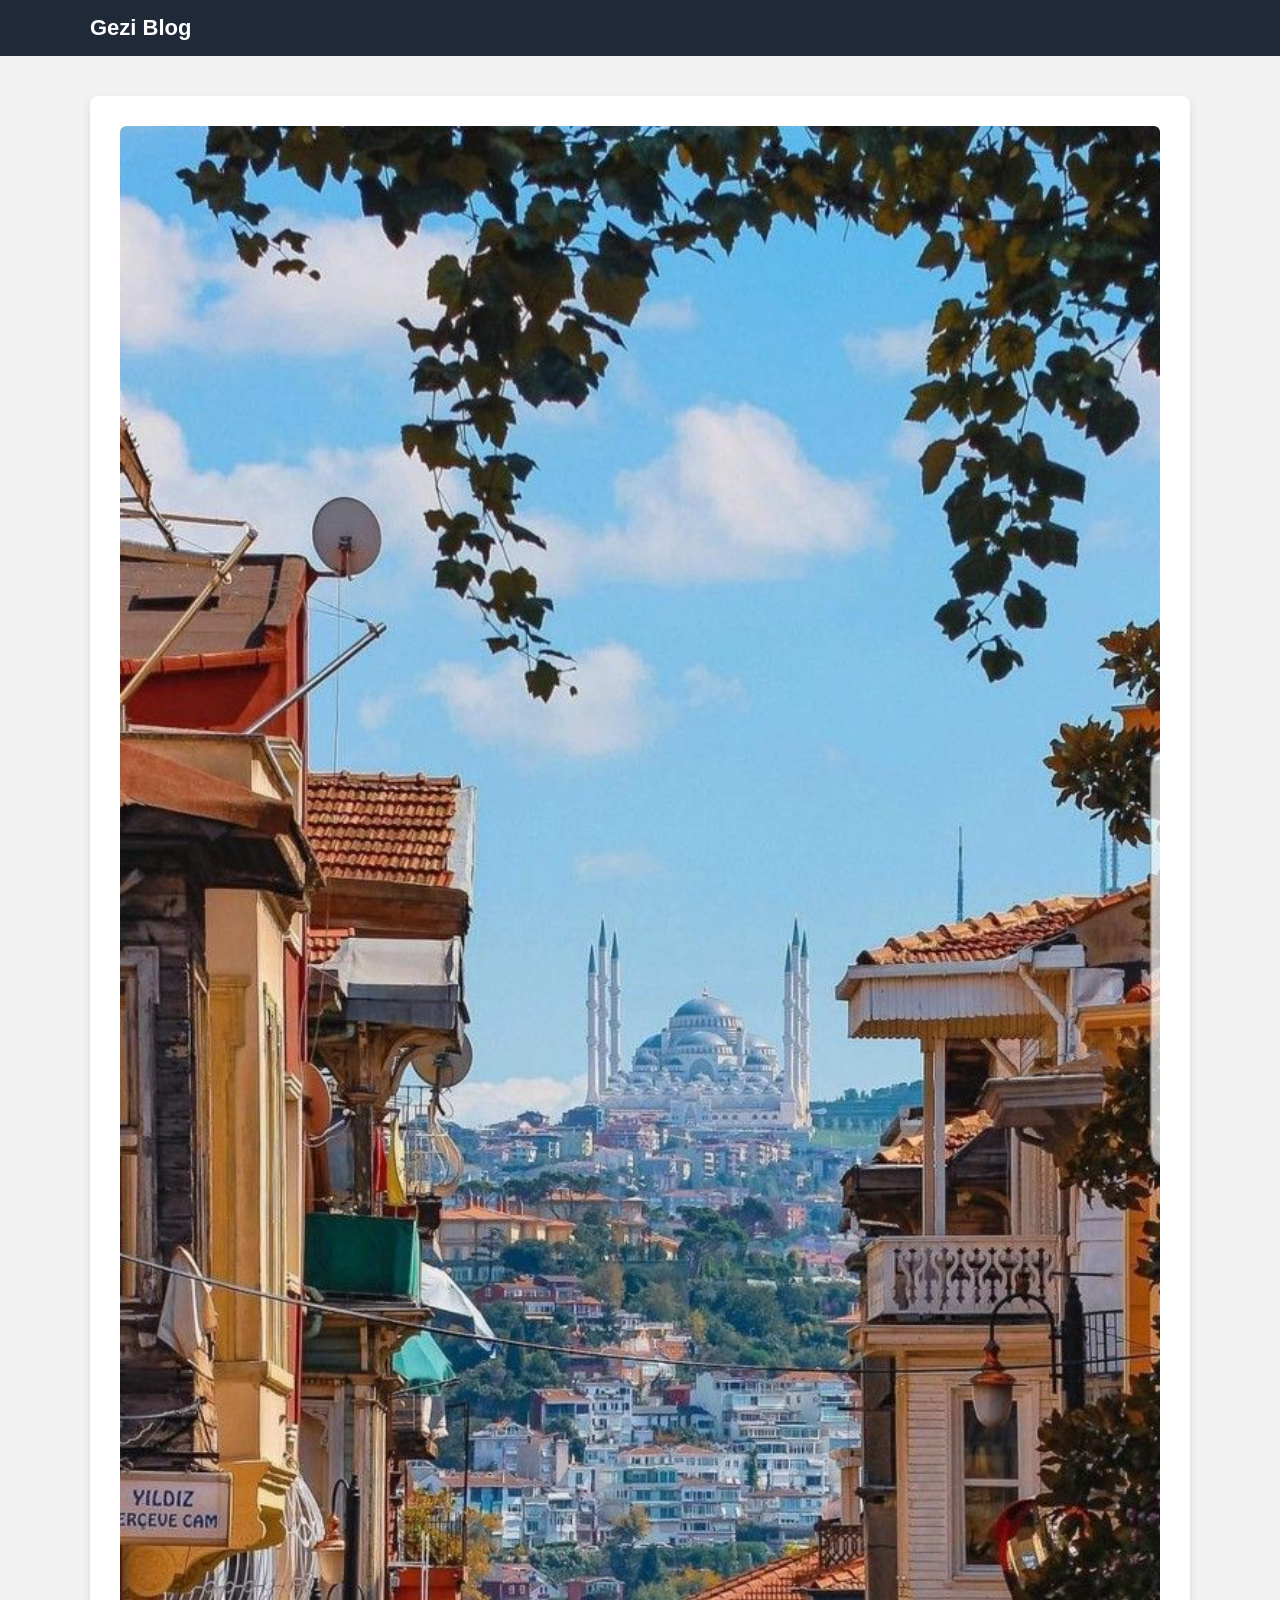
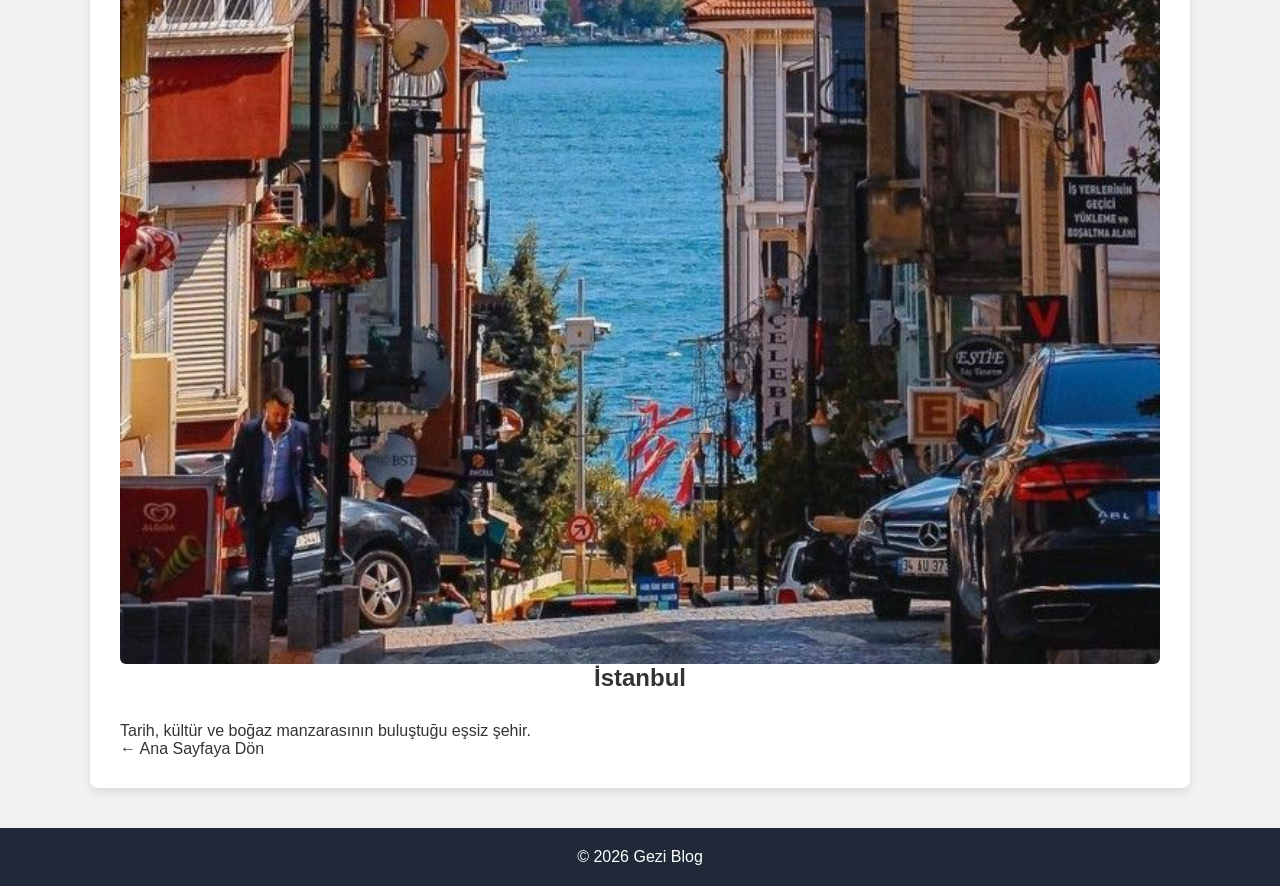
<file: istanbul.html>
<!DOCTYPE html>
<html lang="en">
<head>
    <meta charset="UTF-8">
    <meta name="viewport" content="width=device-width, initial-scale=1.0">
    <title>Document</title>
    <link rel="stylesheet" href="index.css">
</head>
<body>
    <header class="ust-menu">
  <div class="kapsayici">
    <div class="logo"><a href="index.html">Gezi Blog</a></div>
  </div>
</header>

<section class="icerik">
  <div class="post">
    <img src="images/istanbul.jpg">
    <h2>İstanbul</h2>
    <p>Tarih, kültür ve boğaz manzarasının buluştuğu eşsiz şehir.</p>
    <a href="index.html">← Ana Sayfaya Dön</a>
  </div>
</section>

<footer>
  <p>© 2026 Gezi Blog</p>
</footer>
</body>
</html>
</file>
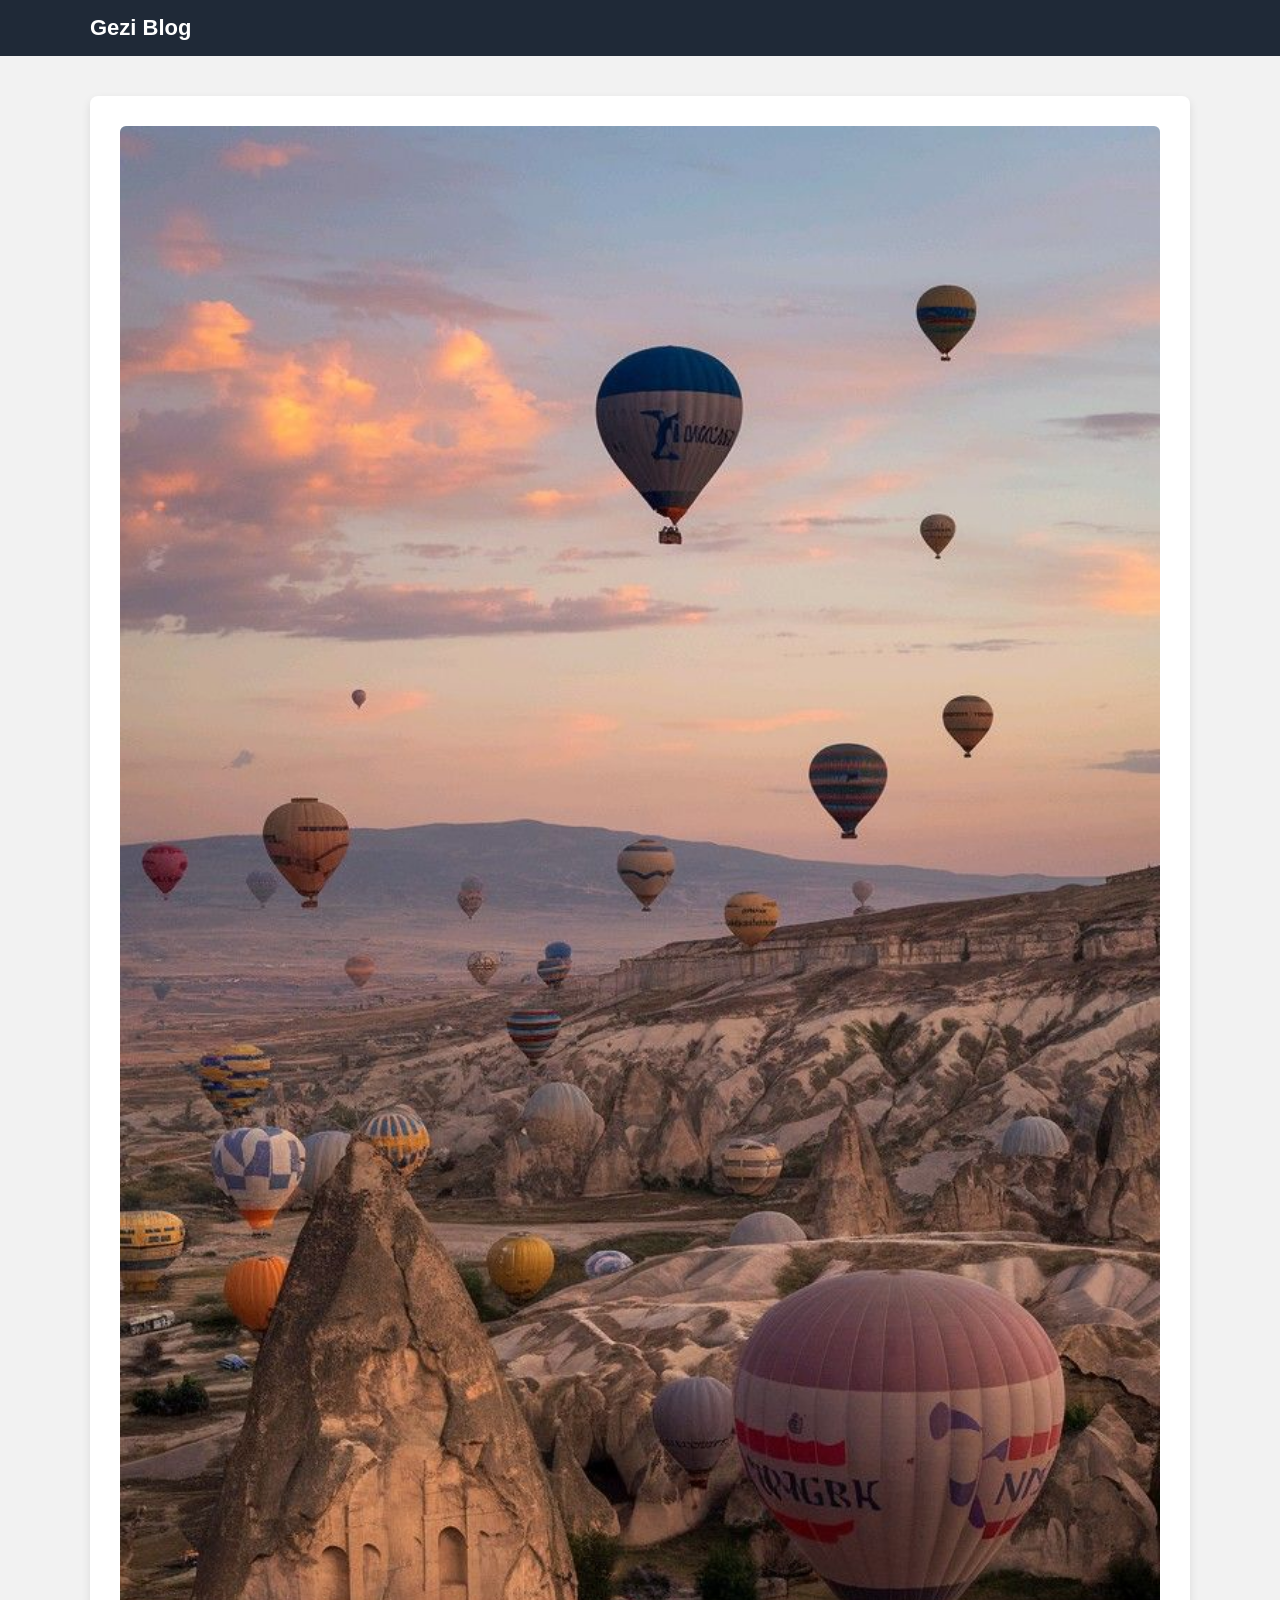
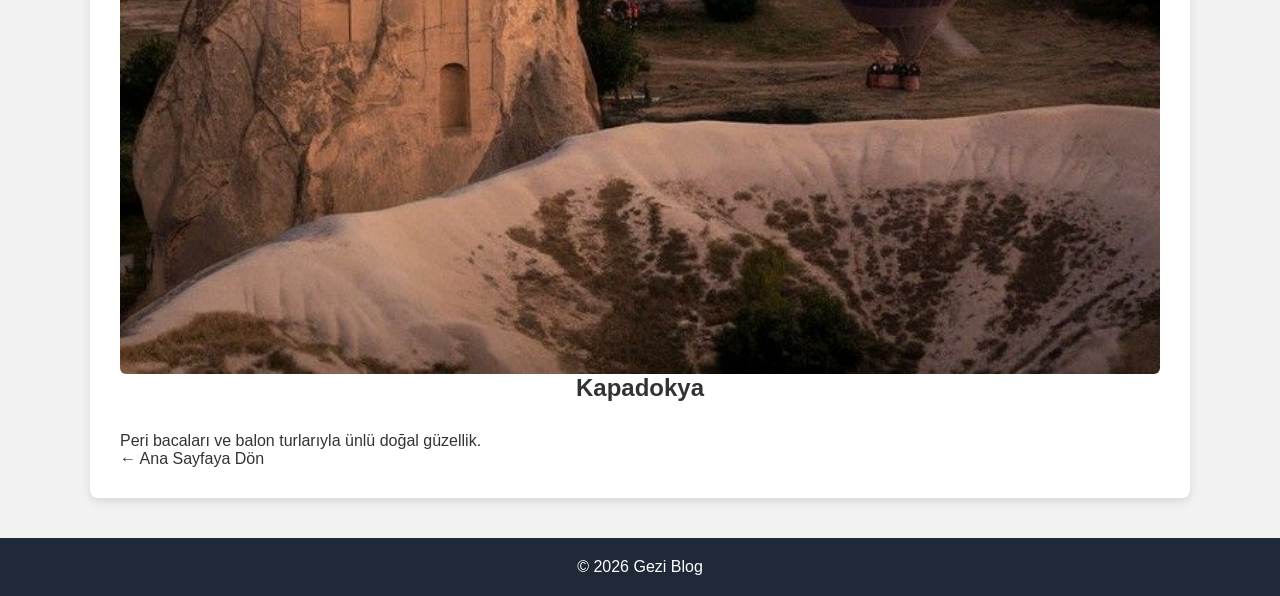
<file: kapadokya.html>
<!DOCTYPE html>
<html lang="en">
<head>
    <meta charset="UTF-8">
    <meta name="viewport" content="width=device-width, initial-scale=1.0">
    <title>Document</title>
    <link rel="stylesheet" href="index.css">
</head>
<body>
   <header class="ust-menu">
  <div class="kapsayici">
    <div class="logo"><a href="index.html">Gezi Blog</a></div>
  </div>
</header>

<section class="icerik">
  <div class="post">
    <img src="images/kapadokya.jpg">
    <h2>Kapadokya</h2>
    <p>Peri bacaları ve balon turlarıyla ünlü doğal güzellik.</p>
    <a href="index.html">← Ana Sayfaya Dön</a>
  </div>
</section>

<footer>
  <p>© 2026 Gezi Blog</p>
</footer>

</body>
</html>
</file>
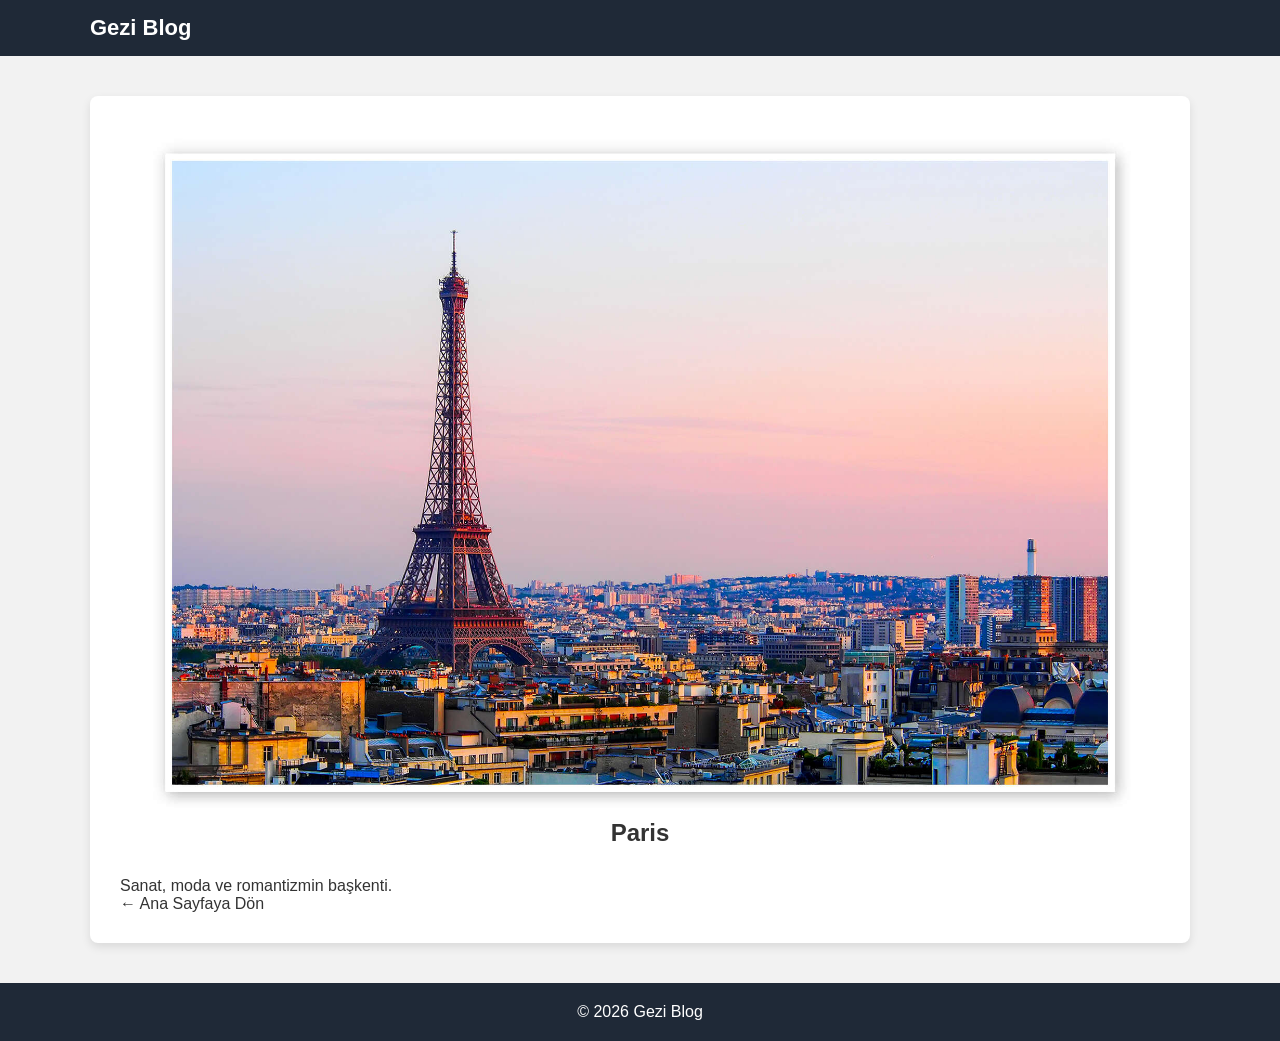
<file: paris.html>
<!DOCTYPE html>
<html lang="en">
<head>
    <meta charset="UTF-8">
    <meta name="viewport" content="width=device-width, initial-scale=1.0">
    <title>Document</title>
    <link rel="stylesheet" href="index.css">
</head>
<body>
    <header class="ust-menu">
  <div class="kapsayici">
    <div class="logo"><a href="index.html">Gezi Blog</a></div>
  </div>
</header>

<section class="icerik">
  <div class="post">
    <img src="images/paris.jpg">
    <h2>Paris</h2>
    <p>Sanat, moda ve romantizmin başkenti.</p>
    <a href="index.html">← Ana Sayfaya Dön</a>
  </div>
</section>

<footer>
  <p>© 2026 Gezi Blog</p>
</footer>
</body>
</html>
</file>
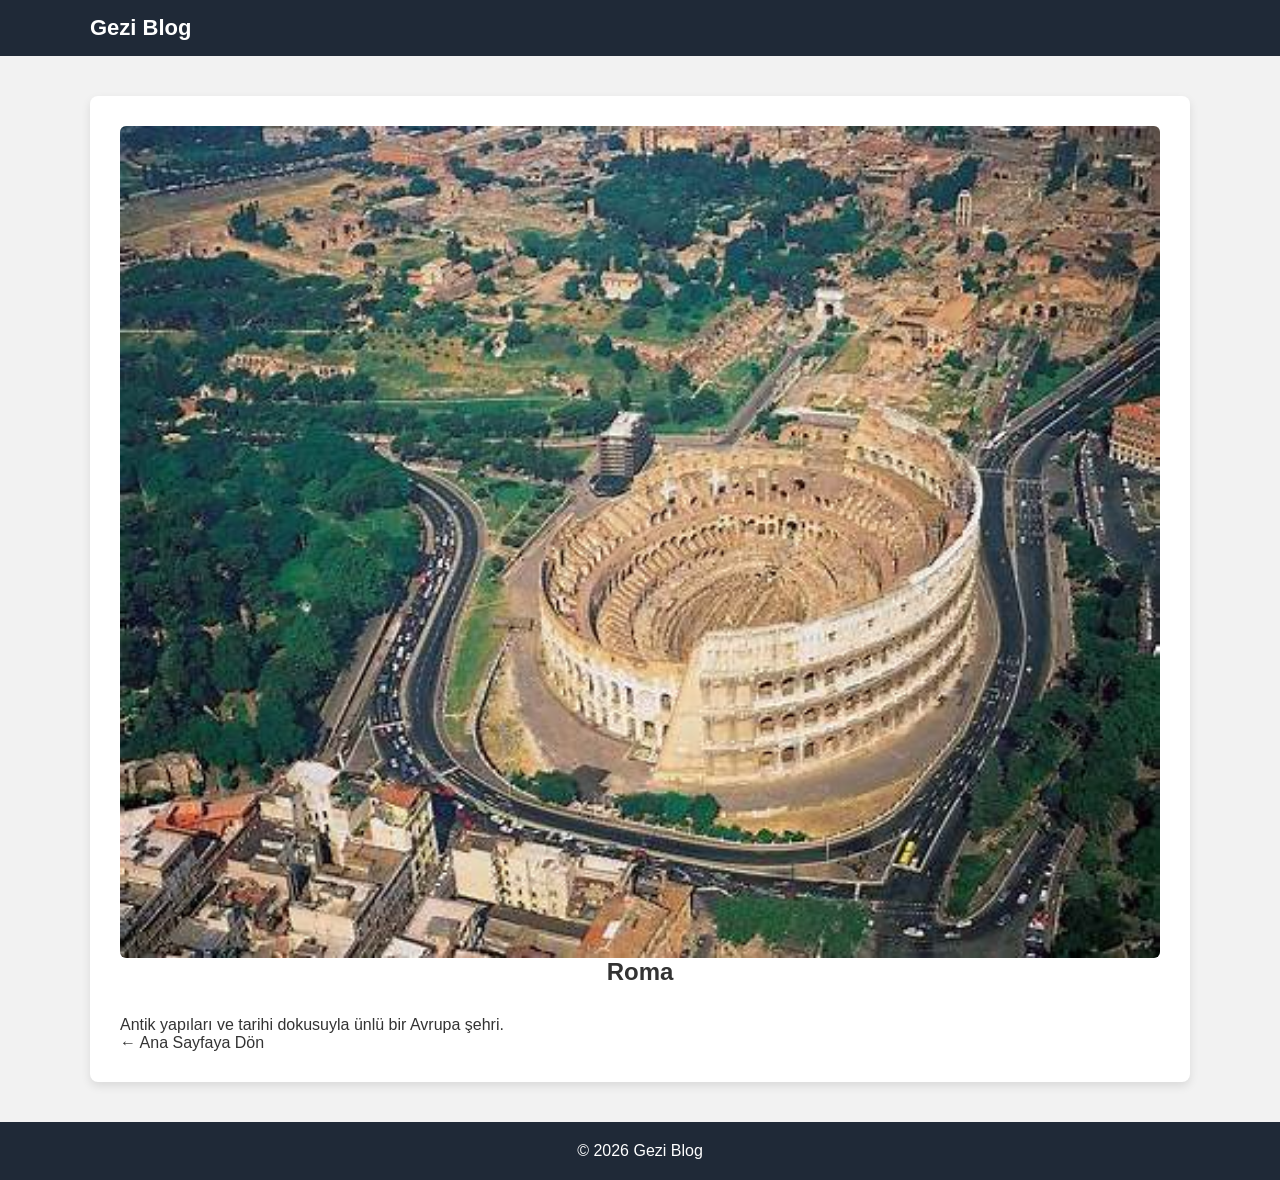
<file: roma.html>
<!DOCTYPE html>
<html lang="en">
<head>
    <meta charset="UTF-8">
    <meta name="viewport" content="width=device-width, initial-scale=1.0">
    <title>Document</title>
    <link rel="stylesheet" href="index.css">
</head>
<body>
    <header class="ust-menu">
  <div class="kapsayici">
    <div class="logo"><a href="index.html">Gezi Blog</a></div>
  </div>
</header>

<section class="icerik">
  <div class="post">
    <img src="images/roma.jpg">
    <h2>Roma</h2>
    <p>Antik yapıları ve tarihi dokusuyla ünlü bir Avrupa şehri.</p>
    <a href="index.html">← Ana Sayfaya Dön</a>
  </div>
</section>

<footer>
  <p>© 2026 Gezi Blog</p>
</footer>
</body>
</html>
</file>
<file: index.css>
* {
  margin: 0;
  padding: 0;
  box-sizing: border-box;
}

body {
  font-family: Arial, sans-serif;
  background: #f2f2f2;
  color: #333;
}

a {
  text-decoration: none;
  color: inherit;
}

img {
  width: 100%;
  display: block;
  border-radius: 6px;
}


.ust-menu {
  background: #1f2937;
  padding: 15px 0;
}

.ust-menu .kapsayici {
  width: 90%;
  max-width: 1100px;
  margin: auto;
  display: flex;
  justify-content: space-between;
  align-items: center;
}

.logo a {
  color: #fff;
  font-size: 22px;
  font-weight: bold;
}

.menu ul {
  list-style: none;
  display: flex;
  gap: 20px;
}

.menu a {
  color: #fff;
}

.menu a:hover {
  color: #60a5fa;
}


.banner {
  background: #334155;
  color: #fff;
  text-align: center;
  padding: 60px 20px;
}

.banner h1 {
  font-size: 32px;
}


.icerik {
  width: 90%;
  max-width: 1100px;
  margin: 40px auto;
}

.icerik h2 {
  text-align: center;
  margin-bottom: 30px;
}


.kartlar {
  display: flex;
  flex-wrap: wrap;
  gap: 20px;
}

.kart {
  background: #fff;
  width: calc(33.333% - 14px);
  border-radius: 8px;
  overflow: hidden;
  box-shadow: 0 4px 10px rgba(0,0,0,0.1);
}

.kart img{
  width: 100%;
  height: 200px;      
  object-fit: cover; 
  border-radius: 6px 6px 0 0;
}

.kart h3 {
  padding: 15px;
}

.kart p {
  padding: 0 15px 15px;
  font-size: 14px;
}

.devam {
  display: block;
  margin: 0 15px 15px;
  padding: 10px;
  background: #2563eb;
  color: #fff;
  text-align: center;
  border-radius: 5px;
}


.post {
  background: #fff;
  padding: 30px;
  border-radius: 8px;
  box-shadow: 0 4px 10px rgba(0,0,0,0.1);
}




footer {
  background: #1f2937;
  color: #fff;
  text-align: center;
  padding: 20px;
  margin-top: 40px;
}


@media (max-width: 900px) {
  .kart {
    width: calc(50% - 10px);
  }
}

@media (max-width: 600px) {
  .ust-menu .kapsayici {
    flex-direction: column;
    gap: 10px;
  }

  .menu ul {
    flex-direction: column;
    align-items: center;
  }

  .kart {
    width: 100%;
  }
}
</file>
